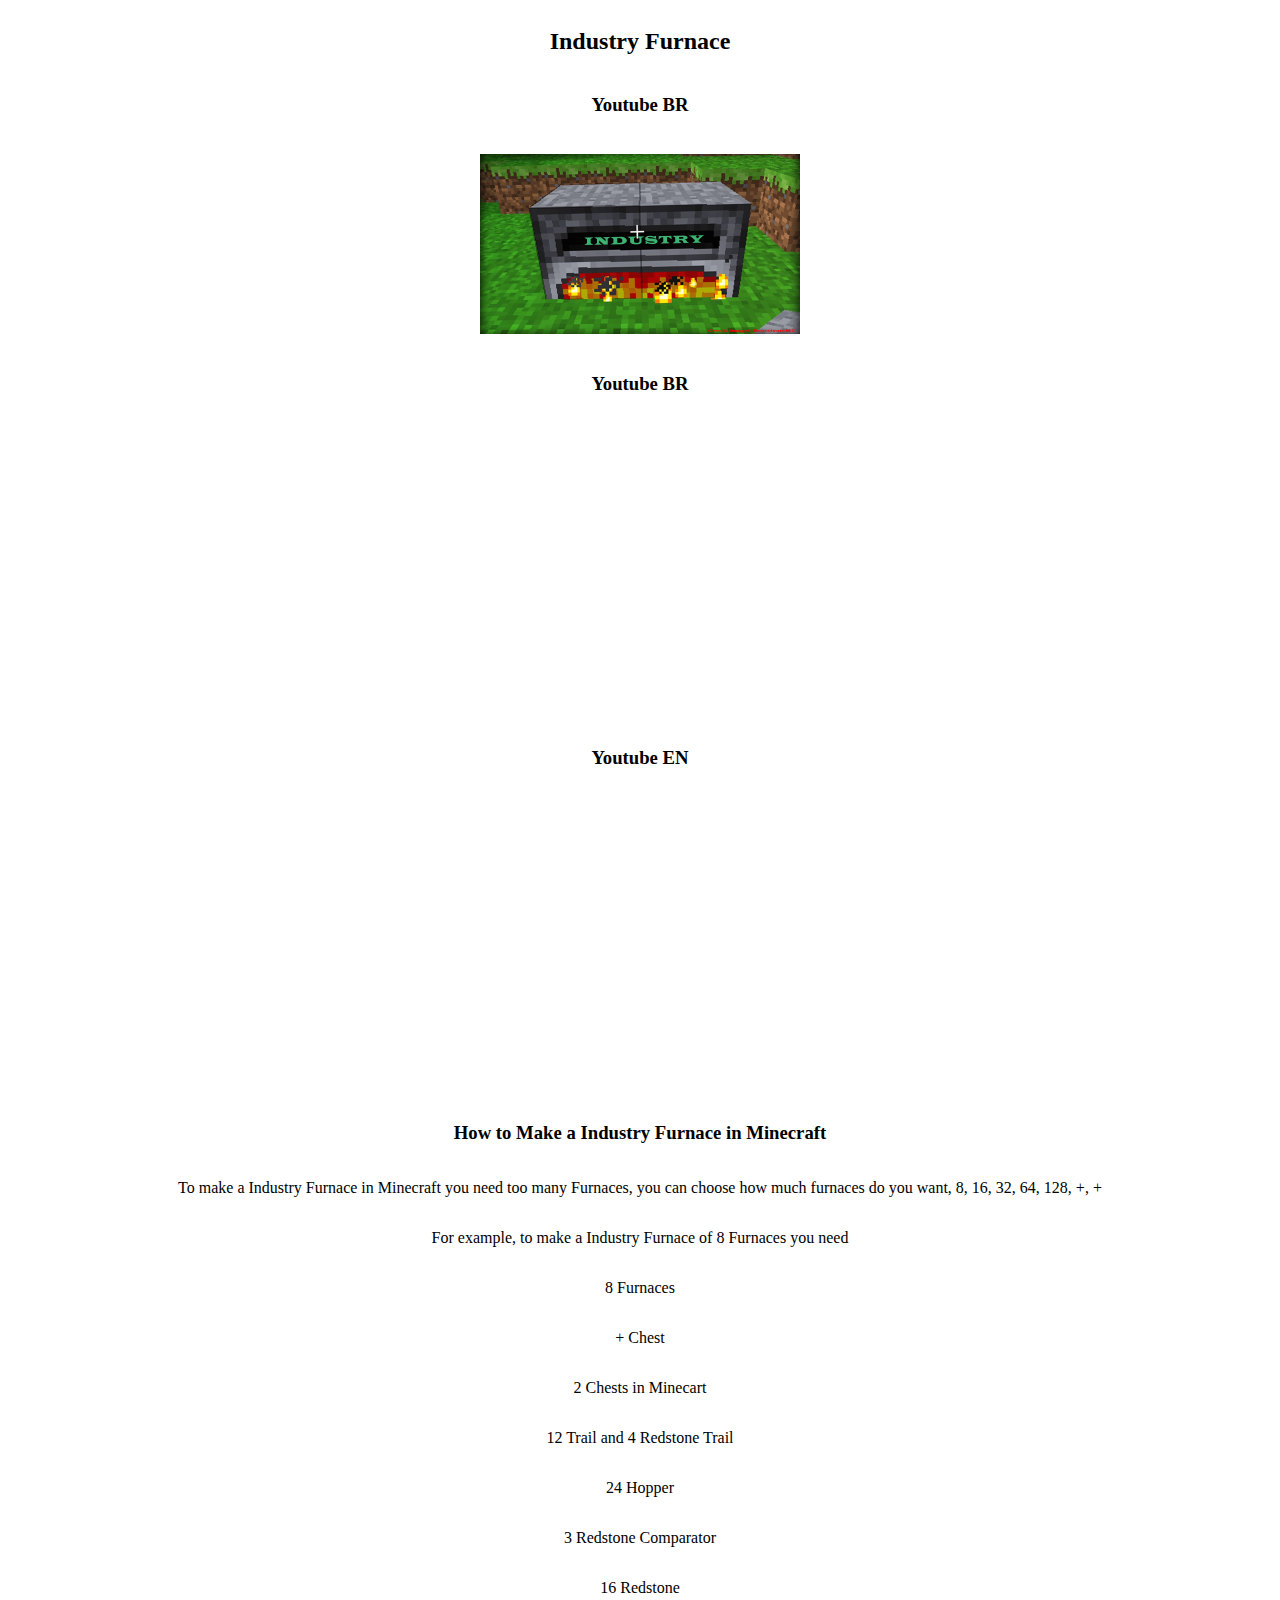
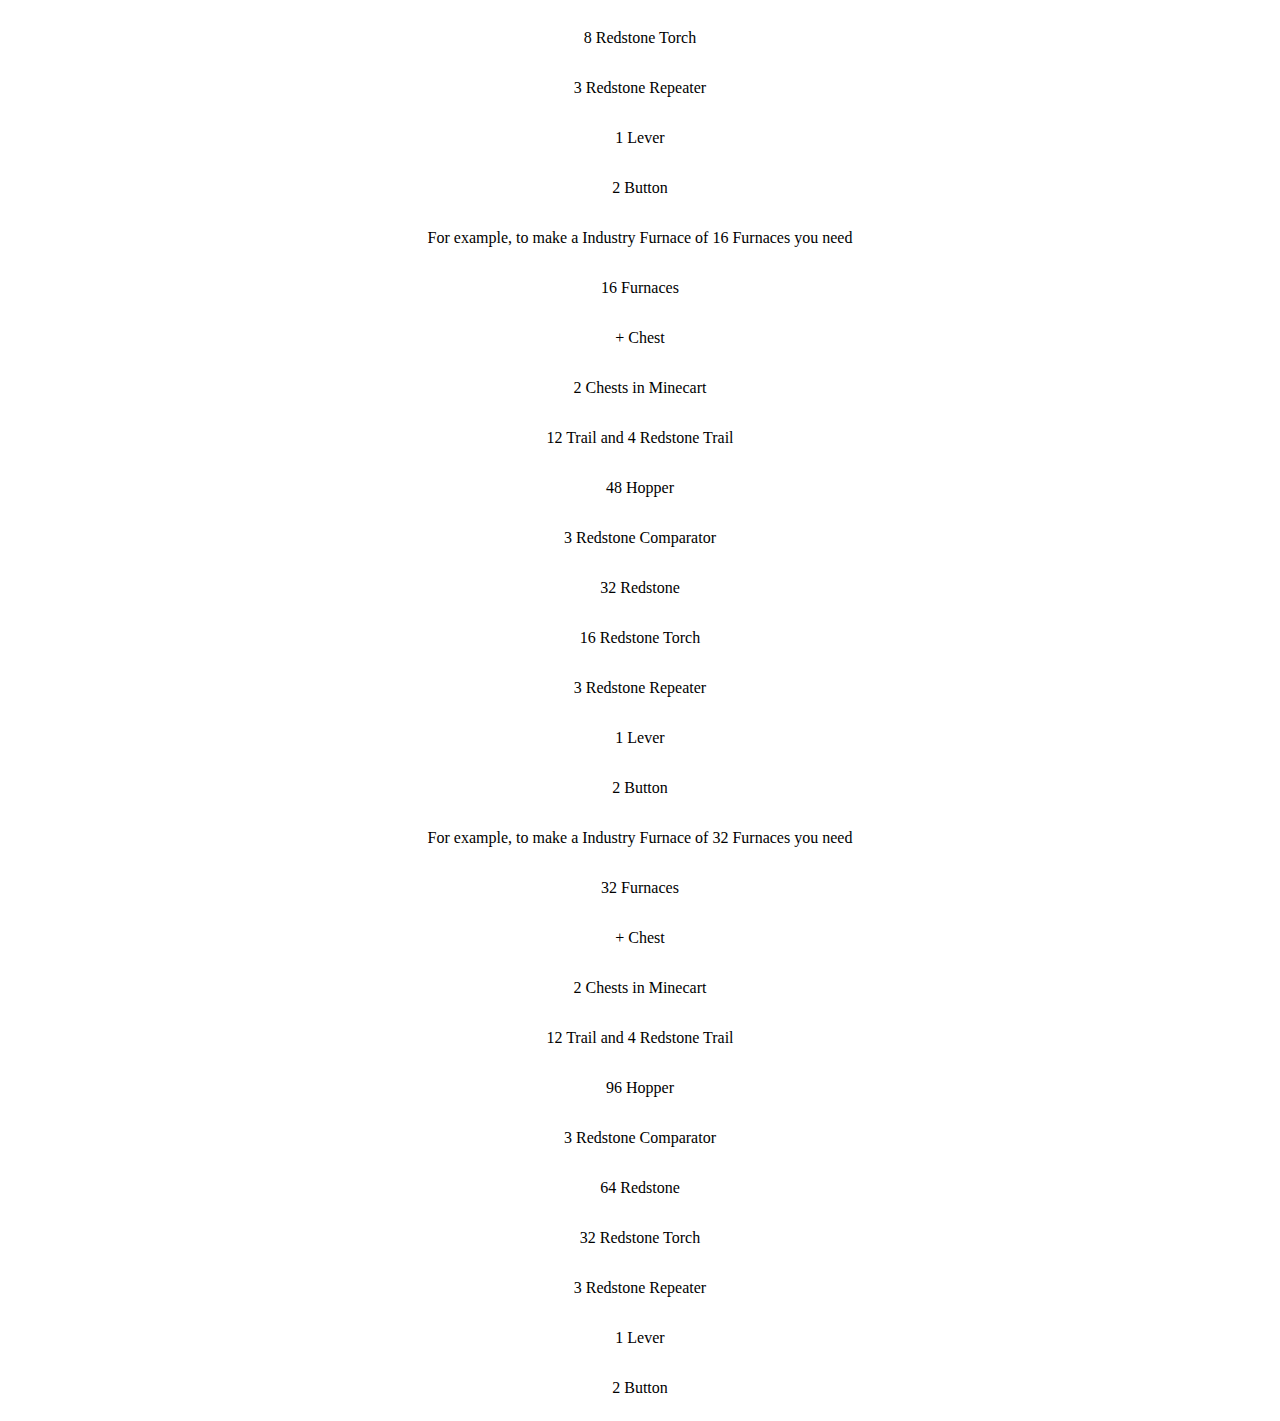
<file: index.html>
<!DOCTYPE html>
<html lang="en">
<head>
    <meta charset="UTF-8">
    <meta name="viewport" content="width=device-width, initial-scale=1.0">
    <link rel="stylesheet" href="css-js-nohtml/Industry.css">
    <title>Industry Furnace</title>
</head>
<body>
    <section>
        <h2>Industry Furnace</h2>
        <h3>Youtube BR</h3>
        <img src="img/IndustryFurnaceLOGO.jpg" alt="INDUSTRYFURNACELOGO" id ="INDUSTRYFURNACELOGO">
        <h3>Youtube BR</h3>
        <iframe width="560" height="315" src="https://www.youtube.com/embed/_XIYc8gFnDs?si=3lAsFrvzhS9PYW5W" title="YouTube video player" frameborder="0" 
        allow="accelerometer; autoplay; clipboard-write; encrypted-media; 
        gyroscope; picture-in-picture; web-share" 
        referrerpolicy="strict-origin-when-cross-origin" 
        allowfullscreen></iframe>
        <h3>Youtube EN</h3>
        <iframe width="560" height="315" src="https://www.youtube.com/embed/iDywFVfxAUE?si=cTs9TARzOPGhKKX0" title="YouTube video player" frameborder="0" 
        allow="accelerometer; autoplay; clipboard-write; encrypted-media; 
        gyroscope; picture-in-picture; web-share" referrerpolicy="strict-origin-when-cross-origin" 
        allowfullscreen></iframe>

        <h3>How to Make a Industry Furnace in Minecraft</h3>
        <p>To make a Industry Furnace in Minecraft you need too many Furnaces, you can choose how much furnaces do you want, 8, 16, 32, 64, 128, +, +</p>

        <p>For example, to make a Industry Furnace of 8 Furnaces you need</p>
        <p>8 Furnaces</p>
        <p> + Chest</p>
        <p>2 Chests in Minecart</p>
        <p>12 Trail and 4 Redstone Trail</p>
        <p>24 Hopper</p>
        <p>3 Redstone Comparator</p>
        <p>16 Redstone</p>
        <p>8 Redstone Torch</p>
        <p>3 Redstone Repeater</p>
        <p>1 Lever</p>
        <p>2 Button</p>
        <p>For example, to make a Industry Furnace of 16 Furnaces you need</p>
        <p>16 Furnaces</p>
        <p> + Chest</p>
        <p>2 Chests in Minecart</p>
        <p>12 Trail and 4 Redstone Trail</p>
        <p>48 Hopper</p>
        <p>3 Redstone Comparator</p>
        <p>32 Redstone</p>
        <p>16 Redstone Torch</p>
        <p>3 Redstone Repeater</p>
        <p>1 Lever</p>
        <p>2 Button</p>

        <p>For example, to make a Industry Furnace of 32 Furnaces you need</p>
        <p>32 Furnaces</p>
        <p> + Chest</p>
        <p>2 Chests in Minecart</p>
        <p>12 Trail and 4 Redstone Trail</p>
        <p>96 Hopper</p>
        <p>3 Redstone Comparator</p>
        <p>64 Redstone</p>
        <p>32 Redstone Torch</p>
        <p>3 Redstone Repeater</p>
        <p>1 Lever</p>
        <p>2 Button</p>
        
    </section>
    
</body>
</html>
</file>
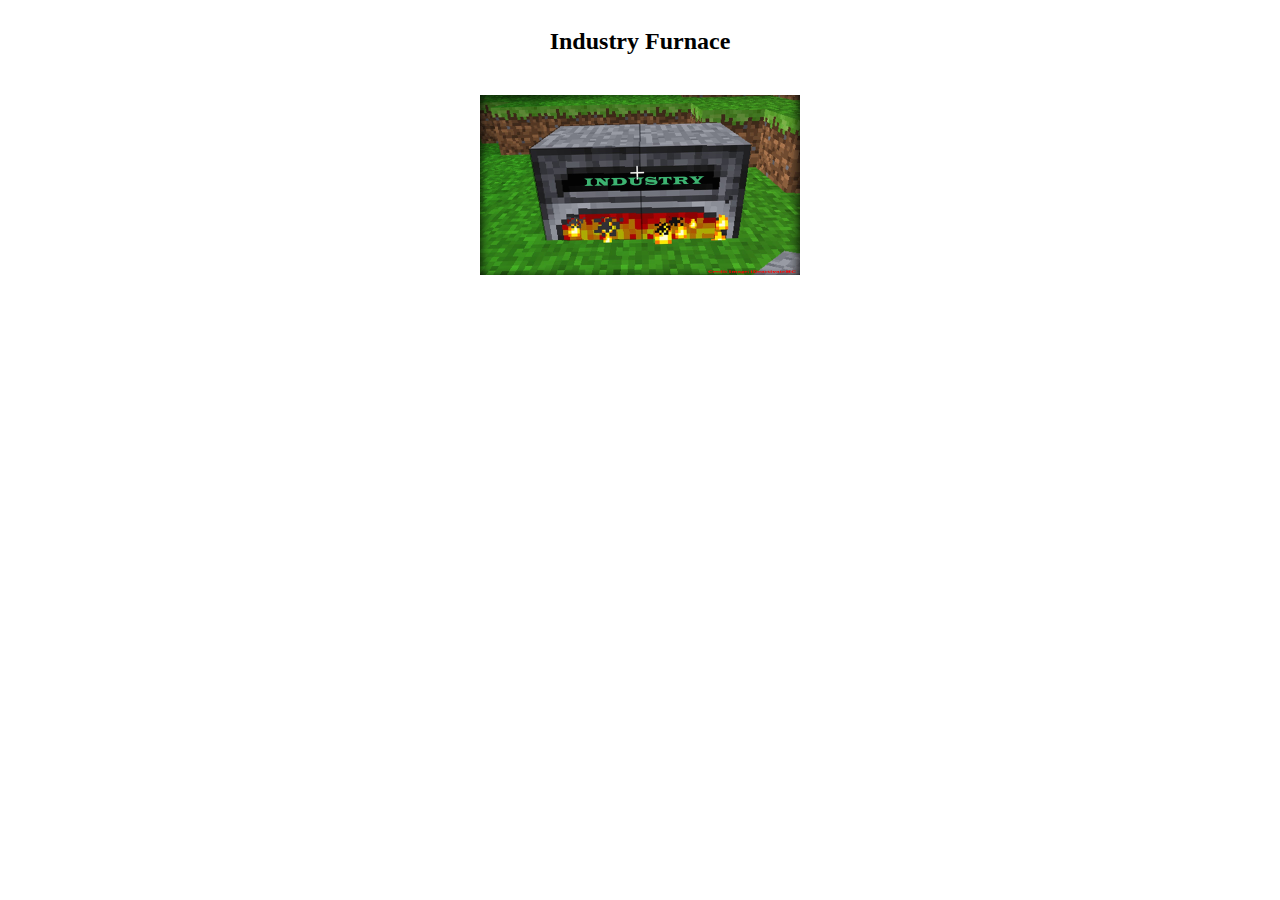
<file: Industry.html>
<!DOCTYPE html>
<html lang="en">
<head>
    <meta charset="UTF-8">
    <meta name="viewport" content="width=device-width, initial-scale=1.0">
    <link rel="stylesheet" href="css-js-nohtml/Industry.css">
    <title>Industry Furnace</title>
</head>
<body>
    <section>
        <h2>Industry Furnace</h2>
        <img src="img/IndustryFurnaceLOGO.jpg" alt="INDUSTRYFURNACELOGO" id ="INDUSTRYFURNACELOGO">
        <iframe width="560" height="315" src="https://www.youtube.com/embed/_XIYc8gFnDs?si=3lAsFrvzhS9PYW5W" title="YouTube video player" frameborder="0" 
        allow="accelerometer; autoplay; clipboard-write; encrypted-media; 
        gyroscope; picture-in-picture; web-share" 
        referrerpolicy="strict-origin-when-cross-origin" 
        allowfullscreen></iframe>
    </section>
    
</body>
</html>
</file>
<file: css-js-nohtml/Industry.css>
#INDUSTRYFURNACELOGO{
    width:320px;
    height:180px;
    margin:20px
}
section{
    display: grid;
    place-items: center;
    align-items: center;
}
</file>
